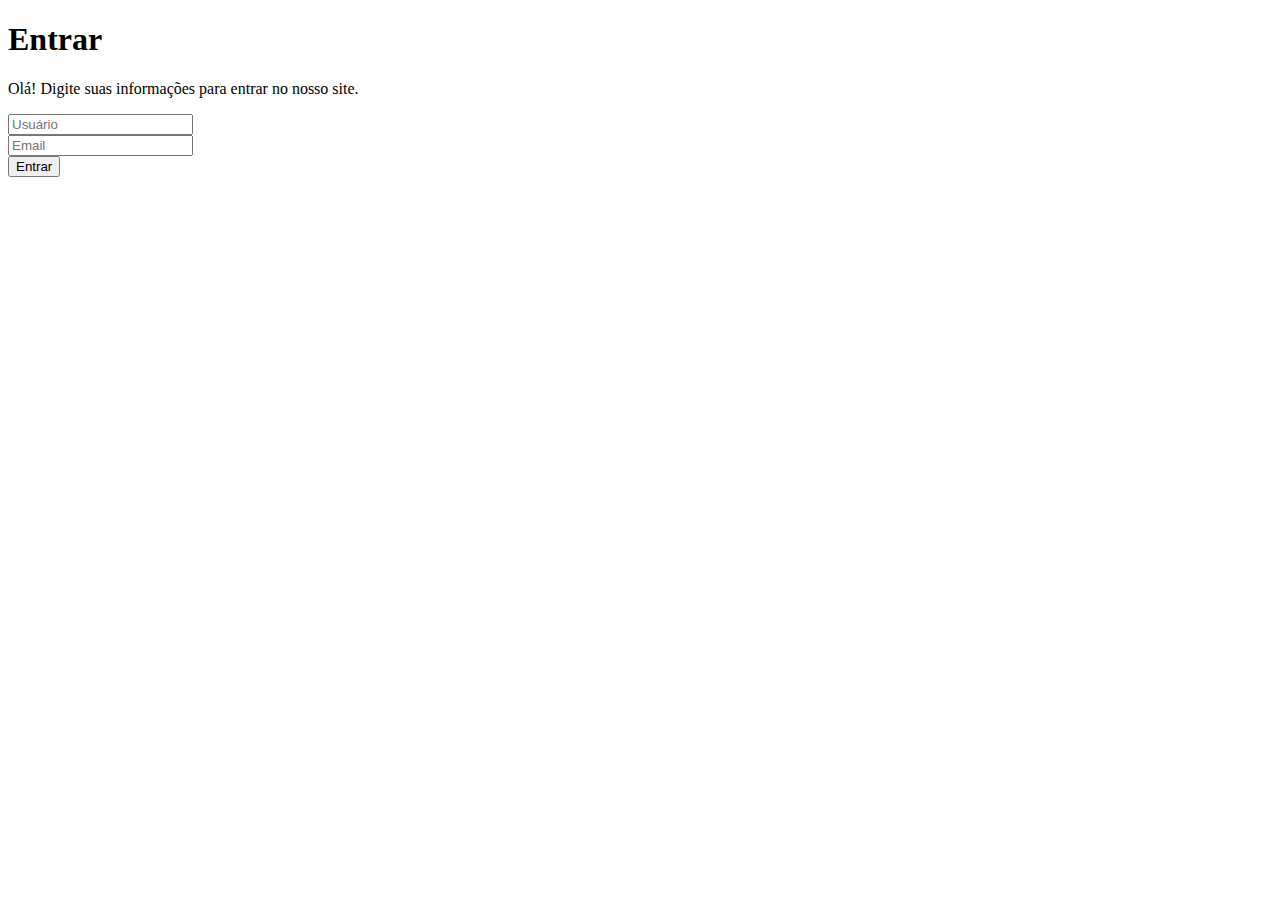
<file: index.html>
<!DOCTYPE html>
<html lang="pt-br">

<head>
    <meta charset="UTF-8">
    <meta name="viewport" content="width=device-width, initial-scale=1.0">
    <link rel="stylesheet" href="style.css">
    <script src="js/form-entrar.js" defer></script>

    <title>Supimpei - Entrar</title>
</head>

<body id="entrar">

    <section id="entrar">

        <div id="saudacoes">
            <h1 id="saudacao">Entrar</h1>
            <p id="saudacao">Olá! Digite suas informações para entrar no nosso site.</p>
        </div>

        <form id="formulario-entrar">
            <input id="form_nome" name="nome-usuario" type="text" placeholder="Usuário"><br>
            <input id="form_email" placeholder="Email" type="email"><br>
            <input id="botao_entrar" type="submit" value="Entrar" onclick="entrar()"><br>
        </form>

    </section>

</body>



<script>
    function entrar(){
        window.location = "pagina_inicial.html"
    }
</script>

</html>
</file>
<file: style.css>
@media (min-width: 720px){
    /*Criar caixa para simular dimensão do celular*/
}


@media (max-width: 720px){

body#entrar{
    margin: auto;
    background-size: cover;
    background-image: url('img/wallpaper.jpg');
    }

section#entrar{
    background-color: #f5f5f5;
    margin: 300px 50px;
    height: auto;
    display: block;
    padding: 10px;
    border-radius: 20px;
    box-shadow: 2px 1px 1px 1px #1b384b85;
}

div#saudacoes{
    width: auto;
    height: auto;
    margin: 20px;
    text-align: center;
}

h1#saudacao{
    color: #fa5934;
    font-family: 'Lucida Sans', 'Lucida Sans Regular', 'Lucida Grande', 'Lucida Sans Unicode', Geneva, Verdana, sans-serif;
    font-size: 30px;
    margin-bottom: 6px;
}

p#saudacao{
    font-size: 15px;
    margin-top: 0px;
    margin-bottom: 50px;
}

form#formulario-entrar{
    margin: auto;
    display: block;
    text-align: center;
}

input#form_nome, #form_email, #botao-entrar{
    border-radius: 8px;
    border: solid 1px;
    padding: 4px;
    margin: 5px auto;

}

input#form_nome, #form_email{
    width: 260px;
    height: 30px;
    text-align: center;
}

input#botao_entrar{
    width: 100px;
    border-radius: 9px;
    margin-top: 20px;
    background-color: #fa795c;
}

}
</file>
